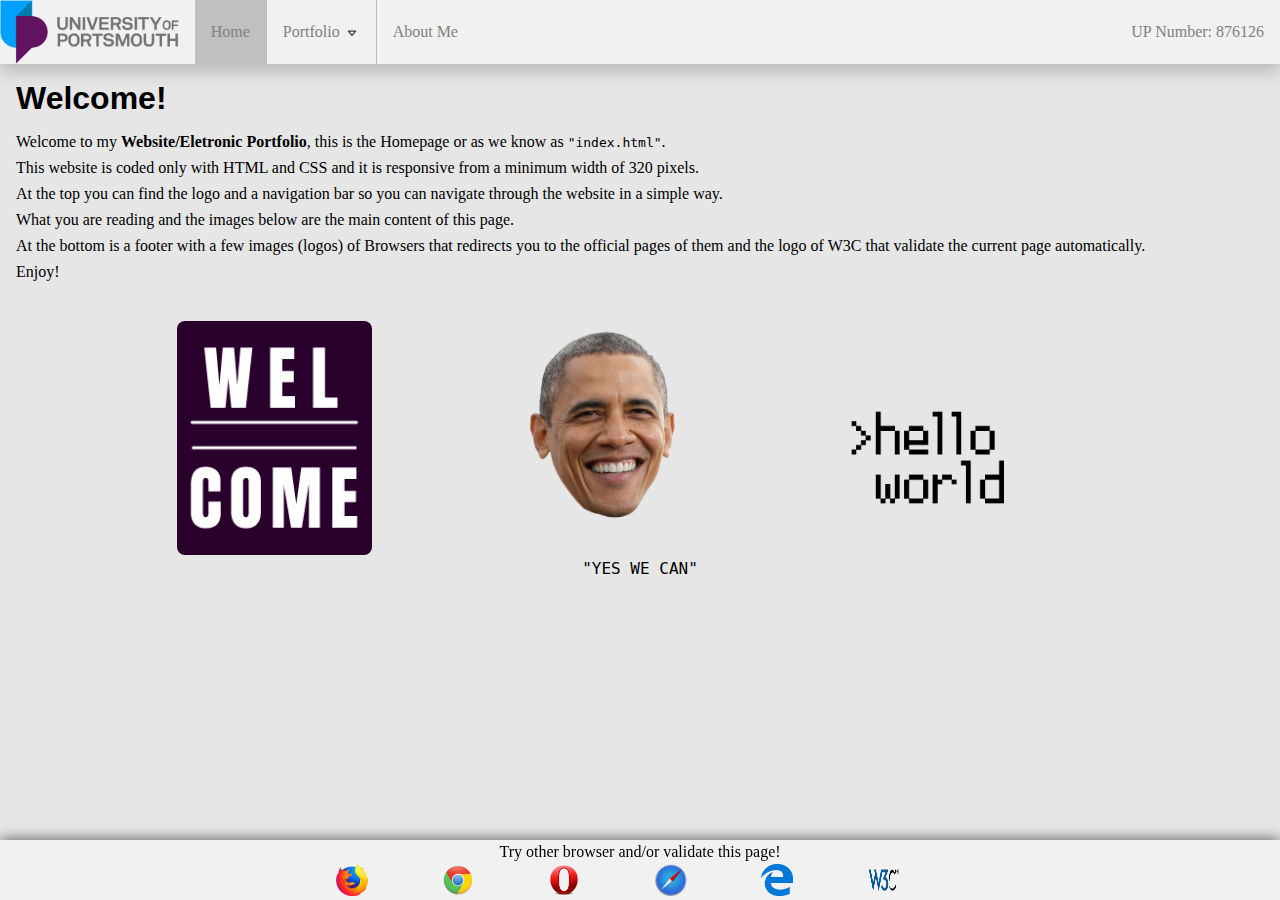
<file: index.html>
<!DOCTYPE html>
<html lang="en">

<head>
  <meta charset="UTF-8">
  <meta name="viewport" content="width=device-width, initial-scale=1.0">
  <link rel="shortcut icon" href="favicon.ico" type="image/x-icon">
  <title>876126's Portfolio Home</title>
  <link href="css/style.css" rel="stylesheet" title="Default" />
</head>

<body>
  <nav>
    <a href="index.html"> <img class="logo" src="images/logo.png" alt="uop-logo" /> </a>
    <p class="up-number">UP Number: 876126</p>
    <ul>
      <li class="active"><a href="index.html">Home</a></li>
      <li class="dropdown">
        <a href="#">
          Portfolio <svg class="dropdown-arrow" width=1em height=1em> <image class="dropdown-arrow" href="images/dropdown-arrow.svg" width="1em" height="1em"/></svg>
        </a>
        <ul class="dropdown-content">
          <li><a href="portfolio/litreview.html">Literature Review</a></li>
          <li><a href="portfolio/disclog.html">Discovery Log</a></li>
        </ul>
      </li>
      <li> <a href="aboutme.html">About Me</a> </li>
    </ul>
  </nav>
  <main>
    <section id="welcome">
      <h1>Welcome!</h1>
      <p>Welcome to my <strong>Website/Eletronic Portfolio</strong>, this is the Homepage or as we know as <code>"index.html"</code>.</p>
      <p>This website is coded only with HTML and CSS and it is responsive from a minimum width of 320 pixels.</p>
      <p>At the top you can find the logo and a navigation bar so you can navigate through the website in a simple way.
      <p>What you are reading and the images below are the main content of this page.</p>
      <p>At the bottom is a footer with a few images (logos) of Browsers that redirects you to the official pages of them and the logo of W3C that validate the current page automatically.</p>
      <p>Enjoy!</p>
    </section>

    <figure class="index-container">
      <img class ="welcome-img" src="images/welcome.png" alt="welcome"/>
      <img class ="obama-img" src="images/obama.png" alt="obama"/>
      <img src="images/helloworld.png" alt="helloworld"/>
      <figcaption>"YES WE CAN"</figcaption>
    </figure>
  </main>
  <footer>
    <p>Try other browser and/or validate this page!</p>
    <figure>
      <a href="https://www.mozilla.org/en-US/firefox/"><img src="images/firefox.png" alt="firefox-logo" width="32" height="32" /></a>
      <a href="https://www.google.com/chrome/"><img src="images/chrome.png" alt="chrome-logo" width="32" height="32" /></a>
      <a href="https://www.opera.com/"><img src="images/opera.png" alt="opera-logo" width="32" height="32" /></a>
      <a href="https://www.apple.com/safari/"><img src="images/safari.png" alt="safari-logo" width="32" height="32" /></a>
      <a href="https://www.microsoft.com/en-us/windows/microsoft-edge"><img src="images/microsoft-edge.png" alt="microsoft-edge-logo" width="32" height="32" /></a>
      <a href="https://validator.w3.org/check?uri=referer"><img src="images/w3c.png" alt="w3c-logo" width="32" height="32" /></a>
    </figure>
  </footer>
</body>

</html>
</file>
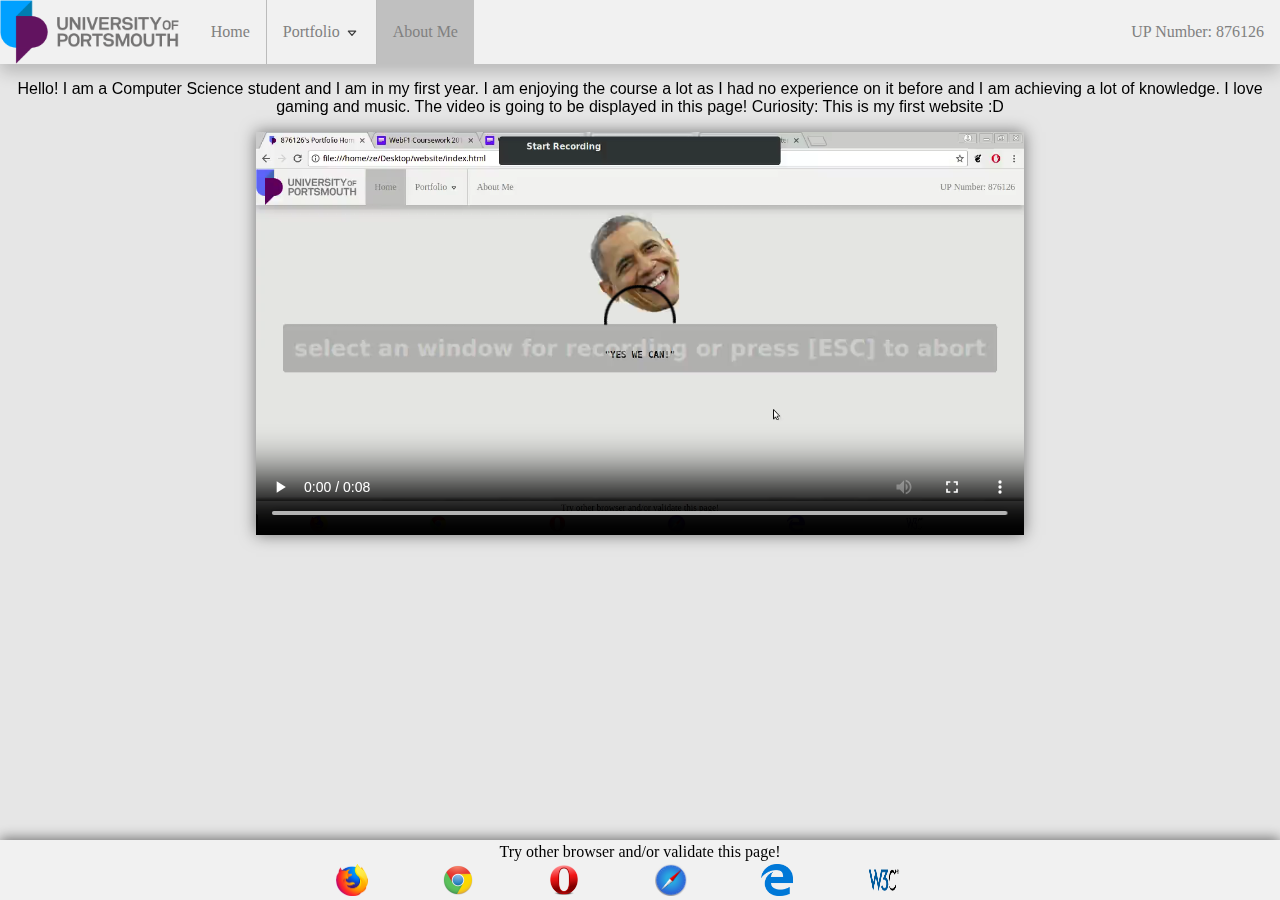
<file: aboutme.html>
<!DOCTYPE html>
<html lang="en">

<head>
  <meta charset="UTF-8">
  <meta name="viewport" content="width=device-width, initial-scale=1.0">
  <link rel="shortcut icon" href="favicon.ico" type="image/x-icon">
  <title>About Me</title>
  <link href="css/style.css" rel="stylesheet" title="Default" />
</head>

<body>
  <nav>
    <a href="index.html"><img class="logo" src="images/logo.png" alt="uop-logo" /></a>
    <p class="up-number">UP Number: 876126</p>
    <ul>
      <li> <a href="index.html">Home</a> </li>
      <li class="dropdown">
        <a href="#">
          Portfolio <svg class="dropdown-arrow" width=1em height=1em> <image href="images/dropdown-arrow.svg" height="1em" width="1em"/> </svg>
        </a>
        <ul class="dropdown-content">
          <li><a href="portfolio/litreview.html">Literature Review</a></li>
          <li><a href="portfolio/disclog.html">Discovery Log</a></li>
        </ul>
      </li>
      <li class="active"> <a href="aboutme.html">About Me</a> </li>
    </ul>
  </nav>

  <main>
    <article id="about-me">
      <p>
        Hello! I am a Computer Science student and I am in my first year. I am enjoying the course a lot as I had no experience on it before and I am achieving a lot of knowledge. I love gaming and music. The video is going to be displayed in this page! Curiosity:
        This is my first website :D
      </p>
    </article>

    <video controls id="video">
      <source src="images/vid/obama-video.mp4" type="video/mp4"/>
      <source src="images/vid/obama-video.ogv" type='video/ogv; codecs="theora, vorbis"'/>
      <source src="images/vid/obama-video.webm" type='video/webm; codecs="vp8, vorbis"'/>
      <p>Sorry, your browser doesn't do video.</p>
    </video>
  </main>

  <footer>
    <p>Try other browser and/or validate this page!</p>
    <figure>
      <a href="https://www.mozilla.org/en-US/firefox/"><img src="images/firefox.png" alt="firefox-logo" width="32" height="32" /></a>
      <a href="https://www.google.com/chrome/"><img src="images/chrome.png" alt="chrome-logo" width="32" height="32" /></a>
      <a href="https://www.opera.com/"><img src="images/opera.png" alt="opera-logo" width="32" height="32" /></a>
      <a href="https://www.apple.com/safari/"><img src="images/safari.png" alt="safari-logo" width="32" height="32" /></a>
      <a href="https://www.microsoft.com/en-us/windows/microsoft-edge"><img src="images/microsoft-edge.png" alt="microsoft-edge-logo" width="32" height="32" /></a>
      <a href="https://validator.w3.org/check?uri=referer"><img src="images/w3c.png" alt="w3c-logo" width="32" height="32" /></a>
    </figure>
  </footer>
</body>

</html>
</file>
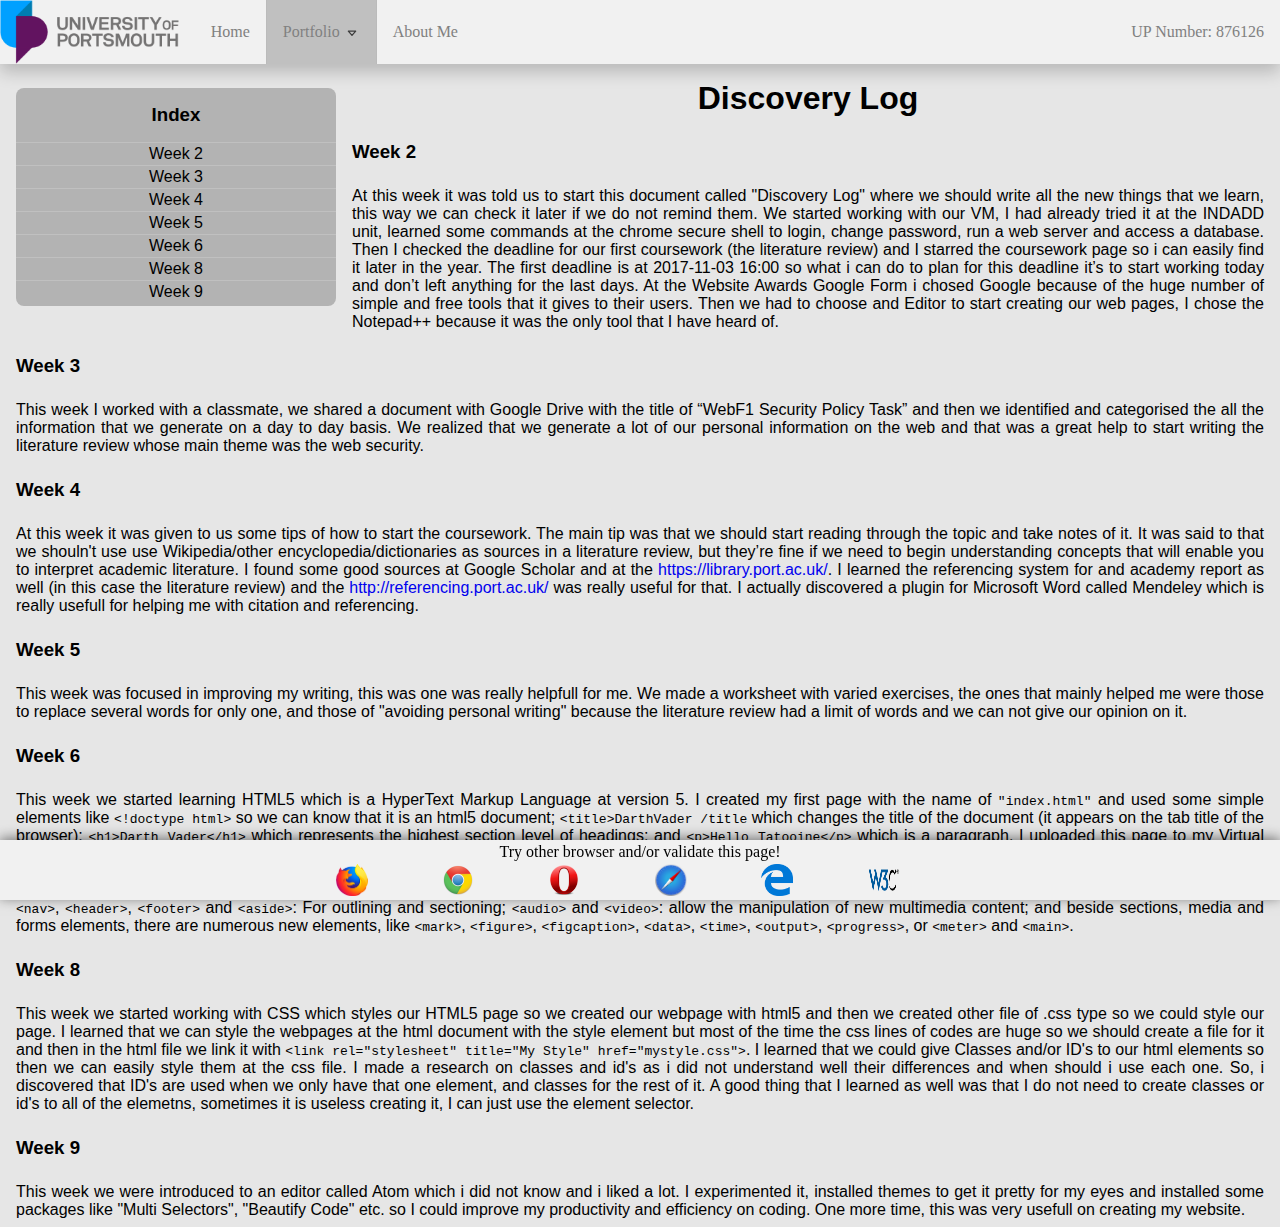
<file: portfolio/disclog.html>
<!DOCTYPE html>
<html lang="en">

<head>
  <meta charset="UTF-8">
  <meta name="viewport" content="width=device-width, initial-scale=1.0">
  <link rel="shortcut icon" href="../favicon.ico" type="image/x-icon">
  <title>Computer Architecture</title>
  <link href="../css/style.css" rel="stylesheet" title="Default" />
</head>

<body>
  <nav>
    <a href="../index.html"><img class="logo" src="../images/logo.png" alt="uop-logo" /></a>
    <p class="up-number">UP Number: 876126</p>
    <ul>
      <li> <a href="../index.html">Home</a> </li>
      <li class="dropdown active">
        <a href="#">
            Portfolio <svg class="dropdown-arrow" width=1em height=1em> <image href="../images/dropdown-arrow.svg" height="1em" width="1em"/> </svg>
          </a>
        <ul class="dropdown-content">
          <li class="active"><a href="../portfolio/litreview.html">Literature Review</a></li>
          <li><a href="../portfolio/disclog.html">Discovery Log</a></li>
        </ul>
      </li>
      <li> <a href="../aboutme.html">About Me</a> </li>
    </ul>
  </nav>
  <main>
    <aside class="disclog-index">
      <h3>Index</h3>
      <ul>
        <li><a href="#week2">Week 2</a></li>
        <li><a href="#week3">Week 3</a></li>
        <li><a href="#week4">Week 4</a></li>
        <li><a href="#week5">Week 5</a></li>
        <li><a href="#week6">Week 6</a></li>
        <li><a href="#week8">Week 8</a></li>
        <li><a href="#week9">Week 9</a></li>
      </ul>
    </aside>
    <article class="disclog">
      <header>
        <h1>Discovery Log</h1>
      </header>
      <section id="week2">
        <h3>Week 2</h3>
        <p>
          At this week it was told us to start this document called "Discovery Log" where we should write all the new things that we learn, this way we can check it later if we do not remind them. We started working with our VM, I had already tried it at the INDADD
          unit, learned some commands at the chrome secure shell to login, change password, run a web server and access a database. Then I checked the deadline for our first coursework (the literature review) and I starred the coursework page so i can
          easily find it later in the year. The first deadline is at 2017-11-03 16:00 so what i can do to plan for this deadline it’s to start working today and don’t left anything for the last days. At the Website Awards Google Form i chosed Google because
          of the huge number of simple and free tools that it gives to their users. Then we had to choose and Editor to start creating our web pages, I chose the Notepad++ because it was the only tool that I have heard of.
        </p>
      </section>
      <section id="week3">
        <h3>Week 3</h3>
        <p>
          This week I worked with a classmate, we shared a document with Google Drive with the title of “WebF1 Security Policy Task” and then we identified and categorised the all the information that we generate on a day to day basis. We realized that we generate
          a lot of our personal information on the web and that was a great help to start writing the literature review whose main theme was the web security.
        </p>
      </section>
      <section id="week4">
        <h3>Week 4</h3>
        <p>
          At this week it was given to us some tips of how to start the coursework. The main tip was that we should start reading through the topic and take notes of it. It was said to that we shouln't use use Wikipedia/other encyclopedia/dictionaries as sources
          in a literature review, but they’re fine if we need to begin understanding concepts that will enable you to interpret academic literature. I found some good sources at Google Scholar and at the <a href="https://library.port.ac.uk/">https://library.port.ac.uk/</a>.
          I learned the referencing system for and academy report as well (in this case the literature review) and the <a href="http://referencing.port.ac.uk/">http://referencing.port.ac.uk/</a> was really useful for that. I actually discovered a plugin
          for Microsoft Word called Mendeley which is really usefull for helping me with citation and referencing.
        </p>
      </section>
      <section id="week5">
        <h3>Week 5</h3>
        <p>
          This week was focused in improving my writing, this was one was really helpfull for me. We made a worksheet with varied exercises, the ones that mainly helped me were those to replace several words for only one, and those of "avoiding personal writing"
          because the literature review had a limit of words and we can not give our opinion on it.
        </p>
      </section>
      <section id="week6">
        <h3>Week 6</h3>
        <p>
          This week we started learning HTML5 which is a HyperText Markup Language at version 5. I created my first page with the name of <code>"index.html"</code> and used some simple elements like <code>&lt;!doctype html&gt;</code> so we can know that
          it is an html5 document; <code>&lt;title&gt;DarthVader /title</code> which changes the title of the document (it appears on the tab title of the browser); <code>&lt;h1&gt;Darth Vader&lt;/h1&gt;</code> which represents the highest section level
          of headings; and <code>&lt;p&gt;Hello Tatooine&lt;/p&gt;</code> which is a paragraph. I uploaded this page to my Virtual Machine so i could see if it was right and the result of it an this way I could improve my VM knowledge a little bit more.
          I did some research about the differences between html and html5 on youtube and on MDN (Mozilla Developer Network) which is the best website i found for giving me knowledge about web. I discovered that html5 brought a lot of more semantic elements
          so the code of webpages become simpler for other developers to read it, and even for me. Examples of new tags on html5: <code>&lt;section&gt;</code>,
          <code>&lt;article&gt;</code>, <code>&lt;nav&gt;</code>, <code>&lt;header&gt;</code>, <code>&lt;footer&gt;</code> and <code>&lt;aside&gt;</code>: For outlining and sectioning; <code>&lt;audio&gt;</code> and <code>&lt;video&gt;</code>: allow the
          manipulation of new multimedia content; and beside sections, media and forms elements, there are numerous new elements, like <code>&lt;mark&gt;</code>, <code>&lt;figure&gt;</code>, <code>&lt;figcaption&gt;</code>,
          <code>&lt;data&gt;</code>, <code>&lt;time&gt;</code>, <code>&lt;output&gt;</code>, <code>&lt;progress&gt;</code>, or <code>&lt;meter&gt;</code> and <code>&lt;main&gt;</code>.
        </p>
      </section>
      <section id="week8">
        <h3>Week 8</h3>
        <p>
          This week we started working with CSS which styles our HTML5 page so we created our webpage with html5 and then we created other file of .css type so we could style our page. I learned that we can style the webpages at the html document with the style
          element but most of the time the css lines of codes are huge so we should create a file for it and then in the html file we link it with <code>&lt;link rel="stylesheet" title="My Style" href="mystyle.css"&gt;</code>. I learned that we could give Classes and/or ID's
          to our html elements so then we can easily style them at the css file. I made a research on classes and id's as i did not understand well their differences and when should i use each one. So, i discovered that ID's are used when we only have
          that one element, and classes for the rest of it. A good thing that I learned as well was that I do not need to create classes or id's to all of the elemetns, sometimes it is useless creating it, I can just use the element selector.
        </p>
      </section>
      <section id="week9">
        <h3>Week 9</h3>
        <p>
          This week we were introduced to an editor called Atom which i did not know and i liked a lot. I experimented it, installed themes to get it pretty for my eyes and installed some packages like "Multi Selectors", "Beautify Code" etc. so I could improve
          my productivity and efficiency on coding. One more time, this was very usefull on creating my website.
        </p>
      </section>
    </article>
  </main>
  <footer>
    <p>Try other browser and/or validate this page!</p>
    <figure>
      <a href="https://www.mozilla.org/en-US/firefox/"><img src="../images/firefox.png" alt="firefox-logo" width="32" height="32" /></a>
      <a href="https://www.google.com/chrome/"><img src="../images/chrome.png" alt="chrome-logo" width="32" height="32" /></a>
      <a href="https://www.opera.com/"><img src="../images/opera.png" alt="opera-logo" width="32" height="32" /></a>
      <a href="https://www.apple.com/safari/"><img src="../images/safari.png" alt="safari-logo" width="32" height="32" /></a>
      <a href="https://www.microsoft.com/en-us/windows/microsoft-edge"><img src="../images/microsoft-edge.png" alt="microsoft-edge-logo" width="32" height="32" /></a>
      <a href="https://validator.w3.org/check?uri=referer"><img src="../images/w3c.png" alt="w3c-logo" width="32" height="32" /></a>
    </figure>
  </footer>
</body>

</html>
</file>
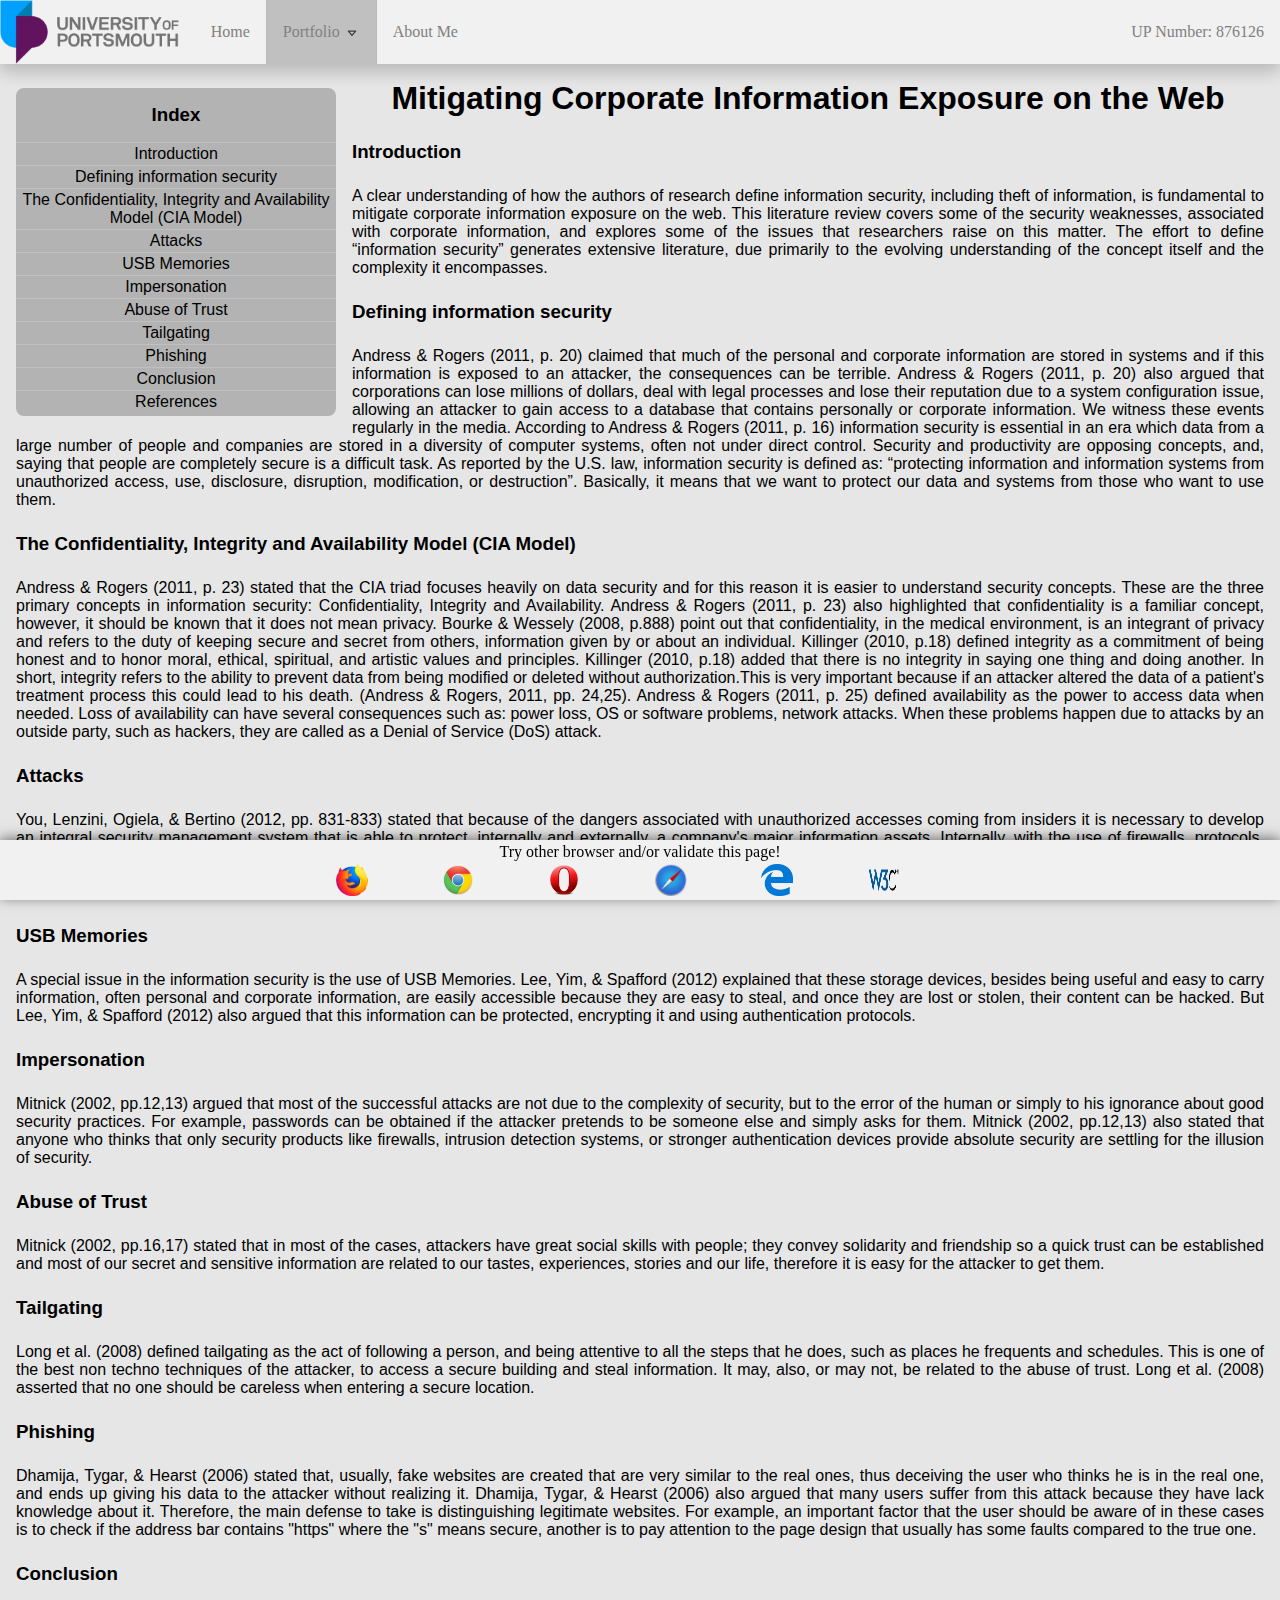
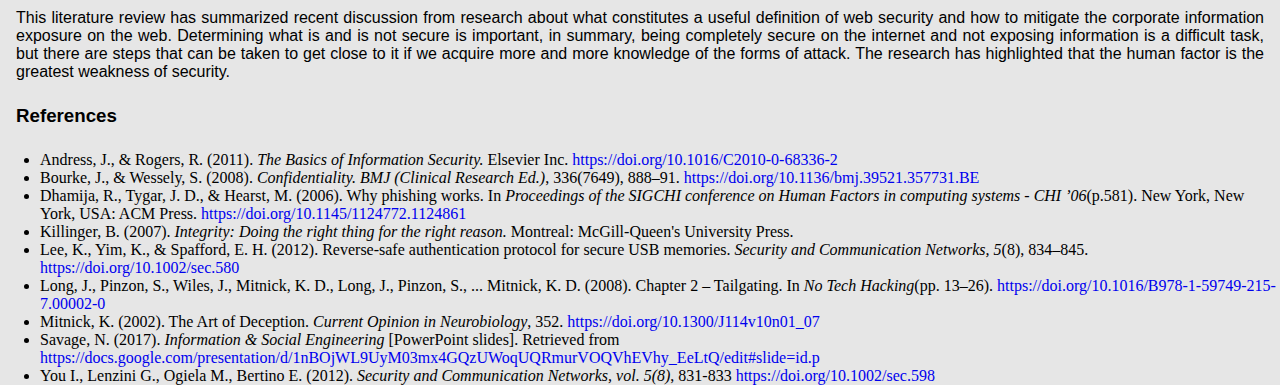
<file: portfolio/litreview.html>
<!DOCTYPE html>
<html lang="en">

<head>
  <meta charset="UTF-8">
  <meta name="viewport" content="width=device-width, initial-scale=1.0">
  <link rel="shortcut icon" href="../favicon.ico" type="image/x-icon">
  <title>Web Foundations</title>
  <link href="../css/style.css" rel="stylesheet" title="Default" />
</head>

<body>

  <nav>
    <a href="../index.html"><img class="logo" src="../images/logo.png" alt="uop-logo" /></a>
    <p class="up-number">UP Number: 876126</p>
    <ul>
      <li> <a href="../index.html">Home</a> </li>
      <li class="dropdown active">
        <a href="#">
          Portfolio <svg class="dropdown-arrow" width=1em height=1em> <image href="../images/dropdown-arrow.svg" height="1em" width="1em"/> </svg>
        </a>
        <ul class="dropdown-content">
          <li class="active"><a href="../portfolio/litreview.html">Literature Review</a></li>
          <li><a href="../portfolio/disclog.html">Discovery Log</a></li>
        </ul>
      </li>
      <li> <a href="../aboutme.html">About Me</a> </li>
    </ul>
  </nav>
  <main>
    <aside class="lit-review-index">
      <h3>Index</h3>
      <ul>
        <li><a href="#introduction">Introduction</a></li>
        <li><a href="#info-security">Defining information security</a></li>
        <li><a href="#cia-model">The Confidentiality, Integrity and Availability Model (CIA Model)</a></li>
        <li><a href="#attacks">Attacks</a></li>
        <li><a href="#usb-memories">USB Memories</a></li>
        <li><a href="#impersonation">Impersonation</a></li>
        <li><a href="#abuse-trust">Abuse of Trust</a></li>
        <li><a href="#tailgating">Tailgating</a></li>
        <li><a href="#phishing">Phishing</a></li>
        <li><a href="#conclusion">Conclusion</a></li>
        <li><a href="#references">References</a></li>
      </ul>
    </aside>
    <article class="lit-review">
      <header>
        <h1>Mitigating Corporate Information Exposure on the Web</h1>
      </header>
      <section id="introduction">
        <h3>Introduction</h3>
        <p>
          A clear understanding of how the authors of research define information security, including theft of information, is fundamental to mitigate corporate information exposure on the web. This literature review covers some of the security weaknesses, associated
          with corporate information, and explores some of the issues that researchers raise on this matter. The effort to define “information security” generates extensive literature, due primarily to the evolving understanding of the concept itself
          and the complexity it encompasses.
        </p>
      </section>
      <section id="info-security">
        <h3>Defining information security</h3>
        <p>
          Andress & Rogers (2011, p. 20) claimed that much of the personal and corporate information are stored in systems and if this information is exposed to an attacker, the consequences can be terrible. Andress & Rogers (2011, p. 20) also argued that corporations
          can lose millions of dollars, deal with legal processes and lose their reputation due to a system configuration issue, allowing an attacker to gain access to a database that contains personally or corporate information. We witness these events
          regularly in the media. According to Andress & Rogers (2011, p. 16) information security is essential in an era which data from a large number of people and companies are stored in a diversity of computer systems, often not under direct control.
          Security and productivity are opposing concepts, and, saying that people are completely secure is a difficult task. As reported by the U.S. law, information security is defined as: “protecting information and information systems from unauthorized
          access, use, disclosure, disruption, modification, or destruction”. Basically, it means that we want to protect our data and systems from those who want to use them.
        </p>
      </section>
      <section id="cia-model">
        <h3>The Confidentiality, Integrity and Availability Model
  (CIA Model)</h3>
        <p>
          Andress & Rogers (2011, p. 23) stated that the CIA triad focuses heavily on data security and for this reason it is easier to understand security concepts. These are the three primary concepts in information security: Confidentiality, Integrity and Availability.
          Andress & Rogers (2011, p. 23) also highlighted that confidentiality is a familiar concept, however, it should be known that it does not mean privacy. Bourke & Wessely (2008, p.888) point out that confidentiality, in the medical environment,
          is an integrant of privacy and refers to the duty of keeping secure and secret from others, information given by or about an individual. Killinger (2010, p.18) defined integrity as a commitment of being honest and to honor moral, ethical, spiritual,
          and artistic values and principles. Killinger (2010, p.18) added that there is no integrity in saying one thing and doing another. In short, integrity refers to the ability to prevent data from being modified or deleted without authorization.This
          is very important because if an attacker altered the data of a patient's treatment process this could lead to his death. (Andress & Rogers, 2011, pp. 24,25). Andress & Rogers (2011, p. 25) defined availability as the power to access data when
          needed. Loss of availability can have several consequences such as: power loss, OS or software problems, network attacks. When these problems happen due to attacks by an outside party, such as hackers, they are called as a Denial of Service
          (DoS) attack.
        </p>
      </section>
      <section id="attacks">
        <h3>Attacks</h3>
        <p>
          You, Lenzini, Ogiela, & Bertino (2012, pp. 831-833) stated that because of the dangers associated with unauthorized accesses coming from insiders it is necessary to develop an integral security management system that is able to protect, internally and
          externally, a company's major information assets. Internally, with the use of firewalls, protocols, encryptions and authorizations; and externally, with the training of employees. On the other hand, Mitnick (2002, p.12) advocated that even if
          a company has the best security technologies and trained their staff to a maximum level, the company is still vulnerable. Mitnick (2002, p.12) justified this argument saying that the human factor is the greatest weakness of security.
        </p>
      </section>
      <section id="usb-memories">
        <h3>USB Memories</h3>
        <p>
          A special issue in the information security is the use of USB Memories. Lee, Yim, & Spafford (2012) explained that these storage devices, besides being useful and easy to carry information, often personal and corporate information, are easily accessible
          because they are easy to steal, and once they are lost or stolen, their content can be hacked. But Lee, Yim, & Spafford (2012) also argued that this information can be protected, encrypting it and using authentication protocols.
        </p>
      </section>
      <section id="impersonation">
        <h3>Impersonation</h3>
        <p>
          Mitnick (2002, pp.12,13) argued that most of the successful attacks are not due to the complexity of security, but to the error of the human or simply to his ignorance about good security practices. For example, passwords can be obtained if the attacker
          pretends to be someone else and simply asks for them. Mitnick (2002, pp.12,13) also stated that anyone who thinks that only security products like firewalls, intrusion detection systems, or stronger authentication devices provide absolute security
          are settling for the illusion of security.
        </p>
      </section>
      <section id="abuse-trust">
        <h3>Abuse of Trust</h3>
        <p>
          Mitnick (2002, pp.16,17) stated that in most of the cases, attackers have great social skills with people; they convey solidarity and friendship so a quick trust can be established and most of our secret and sensitive information are related to our tastes,
          experiences, stories and our life, therefore it is easy for the attacker to get them.
        </p>
      </section>
      <section id="tailgating">
        <h3>Tailgating</h3>
        <p>
          Long et al. (2008) defined tailgating as the act of following a person, and being attentive to all the steps that he does, such as places he frequents and schedules. This is one of the best non techno techniques of the attacker, to access a secure building
          and steal information. It may, also, or may not, be related to the abuse of trust. Long et al. (2008) asserted that no one should be careless when entering a secure location.
        </p>
      </section>
      <section id="phishing">
        <h3>Phishing</h3>
        <p>
          Dhamija, Tygar, & Hearst (2006) stated that, usually, fake websites are created that are very similar to the real ones, thus deceiving the user who thinks he is in the real one, and ends up giving his data to the attacker without realizing it. Dhamija,
          Tygar, & Hearst (2006) also argued that many users suffer from this attack because they have lack knowledge about it. Therefore, the main defense to take is distinguishing legitimate websites. For example, an important factor that the user should
          be aware of in these cases is to check if the address bar contains "https" where the "s" means secure, another is to pay attention to the page design that usually has some faults compared to the true one.
        </p>
      </section>
      <section id="conclusion">
        <h3>Conclusion</h3>
        <p>
          This literature review has summarized recent discussion from research about what constitutes a useful definition of web security and how to mitigate the corporate information exposure on the web. Determining what is and is not secure is important, in
          summary, being completely secure on the internet and not exposing information is a difficult task, but there are steps that can be taken to get close to it if we acquire more and more knowledge of the forms of attack. The research has highlighted
          that the human factor is the greatest weakness of security.
        </p>
      </section>
      <section id="references">
        <h3>References</h3>
        <ul>
          <li>Andress, J., & Rogers, R. (2011). <cite>The Basics of Information Security.</cite> Elsevier Inc. <a href="https://doi.org/10.1016/C2010-0-68336-2">https://doi.org/10.1016/C2010-0-68336-2</a></li>

          <li>Bourke, J., & Wessely, S. (2008). <cite>Confidentiality. BMJ (Clinical Research Ed.)</cite>, 336(7649), 888–91. <a href="https://doi.org/10.1136/bmj.39521.357731.BE">https://doi.org/10.1136/bmj.39521.357731.BE</a></li>

          <li>Dhamija, R., Tygar, J. D., & Hearst, M. (2006). Why phishing works. In <cite>Proceedings of the SIGCHI conference on Human Factors in computing systems - CHI ’06</cite>(p.581). New York, New York, USA: ACM Press. <a href="https://doi.org/10.1145/1124772.1124861">https://doi.org/10.1145/1124772.1124861</a></li>

          <li>Killinger, B. (2007). <cite>Integrity: Doing the right thing for the right reason.</cite> Montreal: McGill-Queen's University Press.</li>

          <li>Lee, K., Yim, K., & Spafford, E. H. (2012). Reverse-safe authentication protocol for secure USB memories. <cite>Security and Communication Networks, 5</cite>(8), 834–845. <a href="https://doi.org/10.1002/sec.580">https://doi.org/10.1002/sec.580</a></li>

          <li>Long, J., Pinzon, S., Wiles, J., Mitnick, K. D., Long, J., Pinzon, S., ... Mitnick, K. D. (2008). Chapter 2 – Tailgating. In <cite>No Tech Hacking</cite>(pp. 13–26). <a href="https://doi.org/10.1016/B978-1-59749-215-7.00002-0">https://doi.org/10.1016/B978-1-59749-215-7.00002-0</a></li>

          <li>Mitnick, K. (2002). The Art of Deception. <cite>Current Opinion in Neurobiology</cite>, 352. <a href="https://doi.org/10.1300/J114v10n01_07">https://doi.org/10.1300/J114v10n01_07</a></li>

          <li>Savage, N. (2017). <cite>Information & Social Engineering</cite> [PowerPoint slides]. Retrieved from <a href="https://docs.google.com/presentation/d/1nBOjWL9UyM03mx4GQzUWoqUQRmurVOQVhEVhy_EeLtQ/edit#slide=id.p">https://docs.google.com/presentation/d/1nBOjWL9UyM03mx4GQzUWoqUQRmurVOQVhEVhy_EeLtQ/edit#slide=id.p</a></li>

          <li>You I., Lenzini G., Ogiela M., Bertino E. (2012). <cite>Security and Communication Networks, vol. 5(8)</cite>, 831-833 <a href="https://doi.org/10.1002/sec.598">https://doi.org/10.1002/sec.598</a></li>
        </ul>
      </section>
    </article>
  </main>

  <footer>
    <p>Try other browser and/or validate this page!</p>
    <figure>
      <a href="https://www.mozilla.org/en-US/firefox/"><img src="../images/firefox.png" alt="firefox-logo" width="32" height="32" /></a>
      <a href="https://www.google.com/chrome/"><img src="../images/chrome.png" alt="chrome-logo" width="32" height="32" /></a>
      <a href="https://www.opera.com/"><img src="../images/opera.png" alt="opera-logo" width="32" height="32" /></a>
      <a href="https://www.apple.com/safari/"><img src="../images/safari.png" alt="safari-logo" width="32" height="32" /></a>
      <a href="https://www.microsoft.com/en-us/windows/microsoft-edge"><img src="../images/microsoft-edge.png" alt="microsoft-edge-logo" width="32" height="32" /></a>
      <a href="https://validator.w3.org/check?uri=referer"><img src="../images/w3c.png" alt="w3c-logo" width="32" height="32" /></a>
    </figure>
  </footer>

</body>

</html>
</file>
<file: css/style.css>
/*default is designed for min-320width*/

a {
  text-decoration: none;
}

nav {
  background-color: #f1f1f1;
  overflow: hidden;
  box-shadow: 0px 8px 16px 0px rgba(0, 0, 0, 0.2);
}

nav .logo {
  display: block;
  float: left;
  height: 4em;
}

h1, h3 {
  font-family: "Comic Sans MS", cursive, sans-serif;
}

h1, h3, p {
  margin: 8px;
  /*i used px here because it's the default margin and padding*/
  padding: 8px;
}

@media screen and (min-width:425px) {
  nav .logo {
    float: none;
  }
}

@media screen and (min-width:645px) {
  nav .logo {
    float: left;
    margin-right: 1em;
  }
}

nav .dropdown-arrow {
  vertical-align: middle;
  display: inline;
}

nav .up-number {
  margin: 0;
  margin-right: 0.2em;
  padding: 0;
  color: gray;
  line-height: 4rem;
  float: right;
}

@media screen and (min-width:425px) {
  nav .up-number {
    margin-right: 0.6em;
    line-height: 2rem;
    float: right;
  }
}

@media screen and (min-width:645px) {
  nav .up-number {
    margin-right: 1em;
    line-height: 4rem;
  }
}

nav ul {
  list-style-type: none;
  margin: 0;
  padding: 0;
  float: left;
}

nav ul li {
  border-right: 1px solid #bbb;
  line-height: 2em;
}

@media screen and (min-width:645px) {
  nav ul li {
    line-height: 4em;
  }
}

nav>ul>li {
  float: left;
}

nav ul li:last-child {
  border-right: none
}

nav ul li a {
  display: block;
  padding: 0 1em;
  color: gray;
}

nav ul li:hover > a {
  background-color: silver;
}

nav li.active {
  background-color: silver;
}

/*********DROPDOWN*******/

nav .dropdown {
  overflow: hidden;
  display: inline-block;
  vertical-align: middle;
}

nav .dropdown-content {
  display: none;
  position: absolute;
  box-shadow: 0px 8px 16px 0px rgba(0, 0, 0, 0.2);
  border: 1px solid #bbb;
}

nav .dropdown-content li {
  border-right: none;
  border-bottom: 1px solid #bbb;
  position: relative;
  z-index: 1;
}

nav .dropdown-content a {
  float: none;
  text-decoration: none;
  text-align: left;
  display: block;
  background-color: #b3b3b3;
}

nav .dropdown:hover .dropdown-content {
  display: block;
}

/*********END OF DROPDOWN*******/

html, body {
  margin: 0;
  padding: 0;
  width: 100%;
  height: 100%;
  background-color: #e6e6e6;
}

main #welcome p{
  margin-top: 0;
  margin-bottom: 0;
  padding-top: 0;
}

main #welcome p:last-child{
  margin-bottom: 2em;
}
main .index-container {
  display: block;
  margin: 0 auto;
  text-align: center;
}

main .index-container img{
  width: 32%;
  display: inline-block;
  height: auto;
}

@media screen and (min-width:635px) {
  main .index-container img {
    width: 12.19125em;
  }
}

@media screen and (min-width:666px) {
  main .index-container img {
    margin-right: 1%;
    margin-left: 1%;
  }
}

@media screen and (min-width:928px) {
  main .index-container img {
    margin-right: 8%;
    margin-left: 2%;
  }
}
main .index-container .welcome-img{
  border-radius: 8px;
}
main .index-container .obama-img {
  -webkit-animation: rotation 2s infinite linear;
}

@-webkit-keyframes rotation {
  from {
    -webkit-transform: rotate(0deg);
  }
  to {
    -webkit-transform: rotate(359deg);
  }
}

main .index-container figcaption {
  font-family: "Lucida Console", Monaco, monospace;
  margin-bottom: 5em;
}

/******* LITERATURE-REVIE ********/

main .lit-review {
  display: block;
  margin-bottom: 5em;
}

@media screen and (min-width:645px) {
  main .lit-review {
    margin: auto;
    margin-bottom: 6em;
  }
}

main .lit-review header h1 {
  text-align: center;
}

main .lit-review p {
  font-family: Arial, Helvetica, sans-serif;
  text-align: justify;
}

main .lit-review #references {
  overflow-wrap: break-word;
  text-align: left;
}

main .lit-review-index {
  display: block;
  background-color: #b3b3b3;
  text-align: center;
  margin: 1em;
  padding-bottom: 0.2em;
  border-radius: 8px;
}

@media screen and (min-width:645px) {
  main .lit-review-index {
    float: left;
    width: 25%;
  }
}

main .lit-review-index ul {
  margin: 0;
  padding: 0;
  list-style-type: none;
}

main .lit-review-index li {
  display: block;
  border-bottom: 1px solid #c0c0c0;
  font-family: Arial, Helvetica, sans-serif;
  padding: 2px;
}

main .lit-review-index li a {
  color: #000000;
}

main .lit-review-index li:hover {
  background-color: silver;
}

main .lit-review-index li:first-child {
  border-top: 1px solid #c0c0c0;
}

main .lit-review-index li:last-child {
  border-bottom: none;
}

/******* END OF LITERATURE REVIE ********/

/***** DISC LOG ******/
main .disclog {
  display: block;
  margin-bottom: 5em;
}

@media screen and (min-width:645px) {
  main .disclog {
    margin: auto;
    margin-bottom: 6em;
  }
}

main .disclog header h1 {
  text-align: center;
}

main .disclog p {
  font-family: Arial, Helvetica, sans-serif;
  text-align: justify;
}

main .disclog-index {
  display: block;
  background-color: #b3b3b3;
  text-align: center;
  margin: 1em;
  padding-bottom: 0.2em;
  border-radius: 8px;
}

@media screen and (min-width:645px) {
  main .disclog-index {
    float: left;
    width: 25%;
  }
}

main .disclog-index ul {
  margin: 0;
  padding: 0;
  list-style-type: none;
}

main .disclog-index li {
  display: block;
  border-bottom: 1px solid #c0c0c0;
  font-family: Arial, Helvetica, sans-serif;
  padding: 2px;
}

main .disclog-index li a {
  color: #000000;
}

main .disclog-index li:hover {
  background-color: silver;
}

main .disclog-index li:first-child {
  border-top: 1px solid #c0c0c0;
}

main .disclog-index li:last-child {
  border-bottom: none;
}

/******* ABOUT ME ********/

main #about-me {
  display: block;
}

main #about-me p {
  font-family: Arial, Helvetica, sans-serif;
  text-align: center;
}

#video {
  /* box-shadow: 0 -5px 6px rgba(0, 0, 0, 0.5); */
  box-shadow: 0 0 15px rgba(0, 0, 0, 0.5);
  display: block;
  margin: auto;
  height: auto;
  width: 60%;
}

footer {
  position: fixed;
  left: 0;
  bottom: 0;
  width: 100%;
  background-color: #f1f1f1;
  box-shadow: 0 -2px 12px rgba(0, 0, 0, 0.5);
}

footer p {
  margin-top: 0.2em;
  margin-bottom: 0.2em;
  padding: 0;
  text-align: center;
}

footer figure {
  text-align: center;
  margin: 0;
}

footer img {
  margin-right: 4.5%;
  margin-left: 1%;
}
</file>
